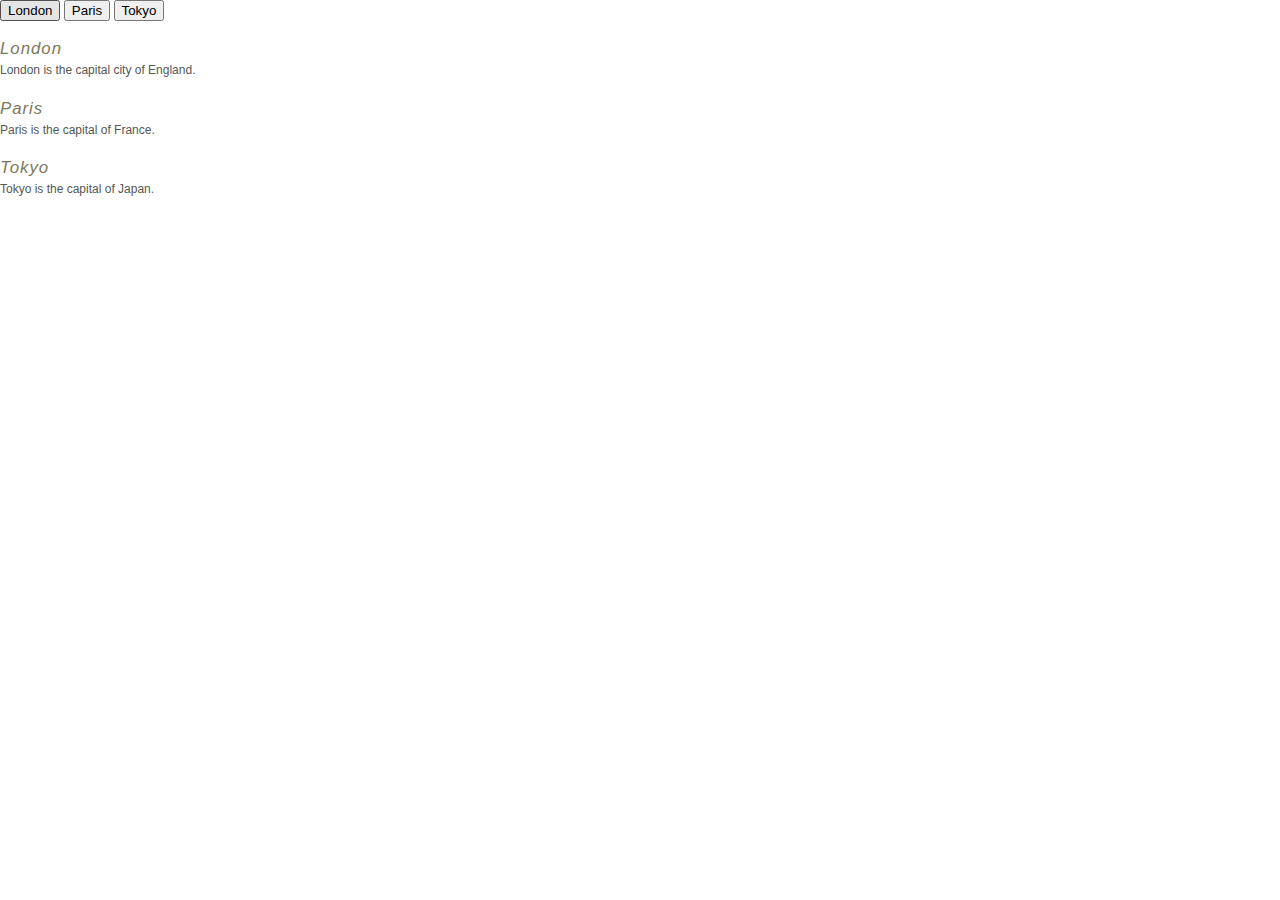
<file: index.html>
<!DOCTYPE html>
<html>
    <head>
        <meta charset="utf-8">
        <title> Whale Sound Project </title>
        <link rel="stylesheet" href="style.css">
        <script src="project.js"></script>
    </head>

    <body>
        <!-- Tab links -->
        <div class="tab">
        <button class="tablinks" onclick="openCity(event, 'London')">London</button>
        <button class="tablinks" onclick="openCity(event, 'Paris')">Paris</button>
        <button class="tablinks" onclick="openCity(event, 'Tokyo')">Tokyo</button>
        </div>
      
      <!-- Tab content -->
      <div id="London" class="tabcontent">
        <h3>London</h3>
        <p>London is the capital city of England.</p>
      </div>
      
      <div id="Paris" class="tabcontent">
        <h3>Paris</h3>
        <p>Paris is the capital of France.</p> 
      </div>
      
      <div id="Tokyo" class="tabcontent">
        <h3>Tokyo</h3>
        <p>Tokyo is the capital of Japan.</p>
      </div>  
        
    </body>
</html>
</file>
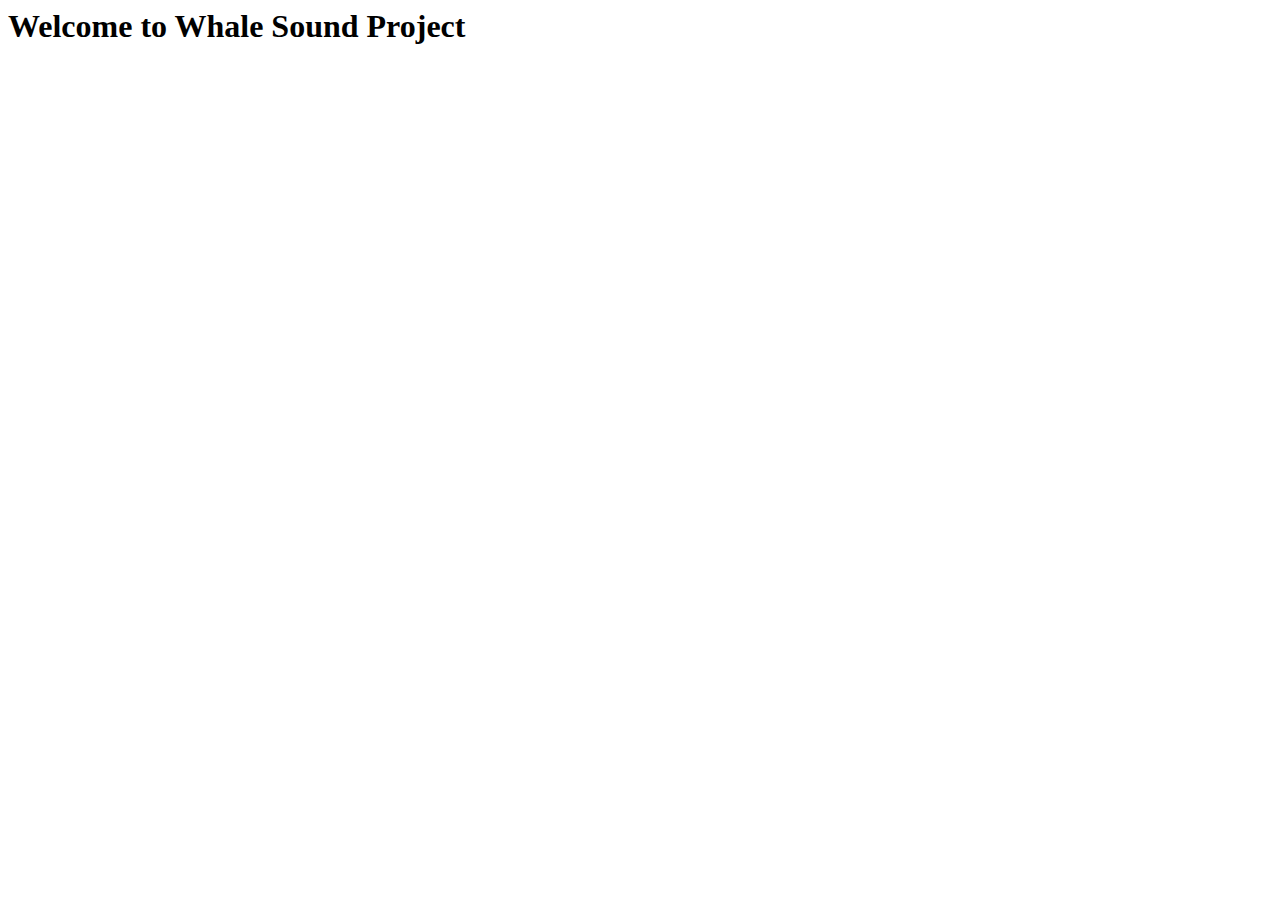
<file: GitHub_Pages/Home.html>
<!DOCkTYPE html>
<html lang="en">
    <head>
        <meta charset="utf-8">
        <title>
            Home
        </title>
    </head>
    <body>
        <h1> Welcome to Whale Sound Project </h1>
    </body>
</html>
</file>
<file: style.css>
/* css Zen Garden default style v1.02 */
/* css released under Creative Commons License - http://creativecommons.org/licenses/by-nc-sa/1.0/  */

/* This file based on 'Tranquille' by Dave Shea */
/* You may use this file as a foundation for any new work, but you may find it easier to start from scratch. */
/* Not all elements are defined in this file, so you'll most likely want to refer to the xhtml as well. */

/* Your images should be linked as if the CSS file sits in the same folder as the images. ie. no paths. */


/* basic elements */
html {
	margin: 0;
	padding: 0;
	}
body { 
	font: 75% georgia, sans-serif;
	line-height: 1.88889;
	color: #555753; 
	background: #fff url(http://csszengarden.com/001/blossoms.jpg) no-repeat bottom right; 
	margin: 0; 
	padding: 0;
	}
p { 
	margin-top: 0; 
	text-align: justify;
	}
h3 { 
	font: italic normal 1.4em georgia, sans-serif;
	letter-spacing: 1px; 
	margin-bottom: 0; 
	color: #7D775C;
	}
a:link { 
	font-weight: bold; 
	text-decoration: none; 
	color: #B7A5DF;
	}
a:visited { 
	font-weight: bold; 
	text-decoration: none; 
	color: #D4CDDC;
	}
a:hover, a:focus, a:active { 
	text-decoration: underline; 
	color: #9685BA;
	}
abbr {
	border-bottom: none;
	}


/* specific divs */
.page-wrapper { 
	background: url(http://csszengarden.com/001/zen-bg.jpg) no-repeat top left; 
	padding: 0 175px 0 110px;  
	margin: 0; 
	position: relative;
	}

.intro { 
	min-width: 470px;
	width: 100%;
	}

header h1 { 
	background: transparent url(http://csszengarden.com/001/h1.gif) no-repeat top left;
	margin-top: 10px;
	display: block;
	width: 219px;
	height: 87px;
	float: left;

	text-indent: 100%;
	white-space: nowrap;
	overflow: hidden;
	}
header h2 { 
	background: transparent url(http://csszengarden.com/001/h2.gif) no-repeat top left; 
	margin-top: 58px; 
	margin-bottom: 40px; 
	width: 200px; 
	height: 18px; 
	float: right;

	text-indent: 100%;
	white-space: nowrap;
	overflow: hidden;
	}
header {
	padding-top: 20px;
	height: 87px;
}

.summary {
	clear: both; 
	margin: 20px 20px 20px 10px; 
	width: 160px; 
	float: left;
	}
.summary p {
	font: italic 1.1em/2.2 georgia; 
	text-align: center;
	}

.preamble {
	clear: right; 
	padding: 0px 10px 0 10px;
	}
.supporting {	
	padding-left: 10px; 
	margin-bottom: 40px;
	}

footer { 
	text-align: center; 
	}
footer a:link, footer a:visited { 
	margin-right: 20px; 
	}

.sidebar {
	margin-left: 600px; 
	position: absolute; 
	top: 0; 
	right: 0;
	}
.sidebar .wrapper { 
	font: 10px verdana, sans-serif; 
	background: transparent url(http://csszengarden.com/001/paper-bg.jpg) top left repeat-y; 
	padding: 10px; 
	margin-top: 150px; 
	width: 130px; 
	}
.sidebar h3.select { 
	background: transparent url(http://csszengarden.com/001/h3.gif) no-repeat top left; 
	margin: 10px 0 5px 0; 
	width: 97px; 
	height: 16px; 

	text-indent: 100%;
	white-space: nowrap;
	overflow: hidden;
	}
.sidebar h3.archives { 
	background: transparent url(http://csszengarden.com/001/h5.gif) no-repeat top left; 
	margin: 25px 0 5px 0; 
	width:57px; 
	height: 14px; 

	text-indent: 100%;
	white-space: nowrap;
	overflow: hidden;
	}
.sidebar h3.resources { 
	background: transparent url(http://csszengarden.com/001/h6.gif) no-repeat top left; 
	margin: 25px 0 5px 0; 
	width:63px; 
	height: 10px; 

	text-indent: 100%;
	white-space: nowrap;
	overflow: hidden;
	}


.sidebar ul {
	margin: 0;
	padding: 0;
	}
.sidebar li {
	line-height: 1.3em; 
	background: transparent url(http://csszengarden.com/001/cr1.gif) no-repeat top center; 
	display: block; 
	padding-top: 5px; 
	margin-bottom: 5px;
	list-style-type: none;
	}
.sidebar li a:link {
	color: #988F5E;
	}
.sidebar li a:visited {
	color: #B3AE94;
	}


.extra1 {
	background: transparent url(http://csszengarden.com/001/cr2.gif) top left no-repeat; 
	position: absolute; 
	top: 40px; 
	right: 0; 
	width: 148px; 
	height: 110px;
	}
</file>
